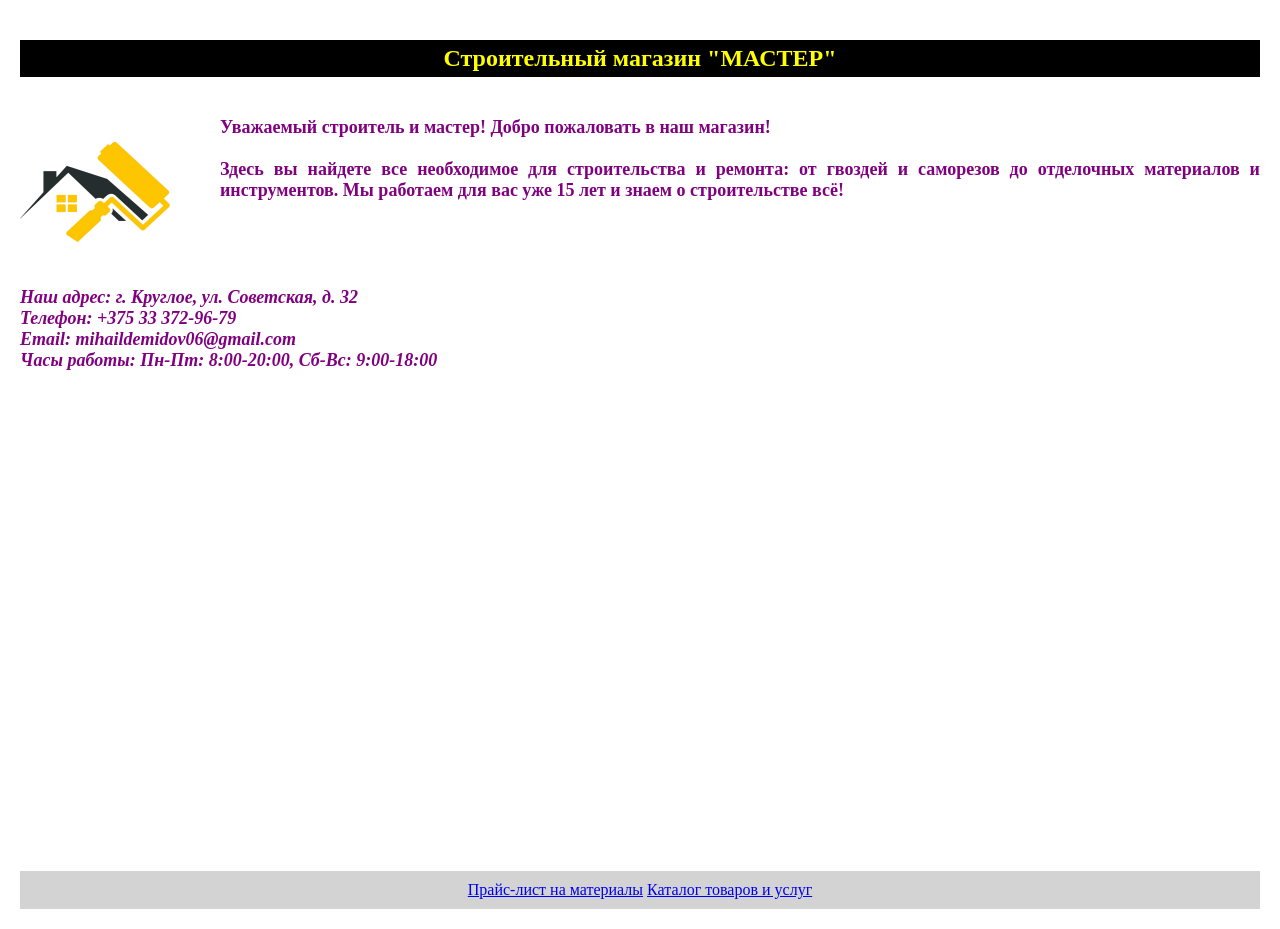
<file: index.html>
<!DOCTYPE html>
<html lang="ru">
<head>
    <meta charset="UTF-8">
    <title>Строительный магазин "Мастер" - Главная</title>
    <link rel="stylesheet" href="style.css">
</head>
<body>

    <h5>Строительный магазин "МАСТЕР"</h5>

    <div class="clearfix">
        <img src="logo.png" class="logo" width="150" height="150" alt="Логотип">
        
        <p>
            Уважаемый строитель и мастер! Добро пожаловать в наш магазин!<br><br>
            Здесь вы найдете все необходимое для строительства и ремонта: 
            от гвоздей и саморезов до отделочных материалов и инструментов. 
            Мы работаем для вас уже 15 лет и знаем о строительстве всё!
        </p>
        <div style="clear: both;"></div>
    </div>

    <address>
        <strong>Наш адрес:</strong> г. Круглое, ул. Советская, д. 32<br>
        <strong>Телефон:</strong> +375 33 372-96-79<br>
        <strong>Email:</strong> mihaildemidov06@gmail.com <br>
        <strong>Часы работы:</strong> Пн-Пт: 8:00-20:00, Сб-Вс: 9:00-18:00
    </address>

    <div class="navigation">
        <a href="price.html">Прайс-лист на материалы</a>
        <a href="services.html">Каталог товаров и услуг</a>
    </div>

</body>
</html>
</file>
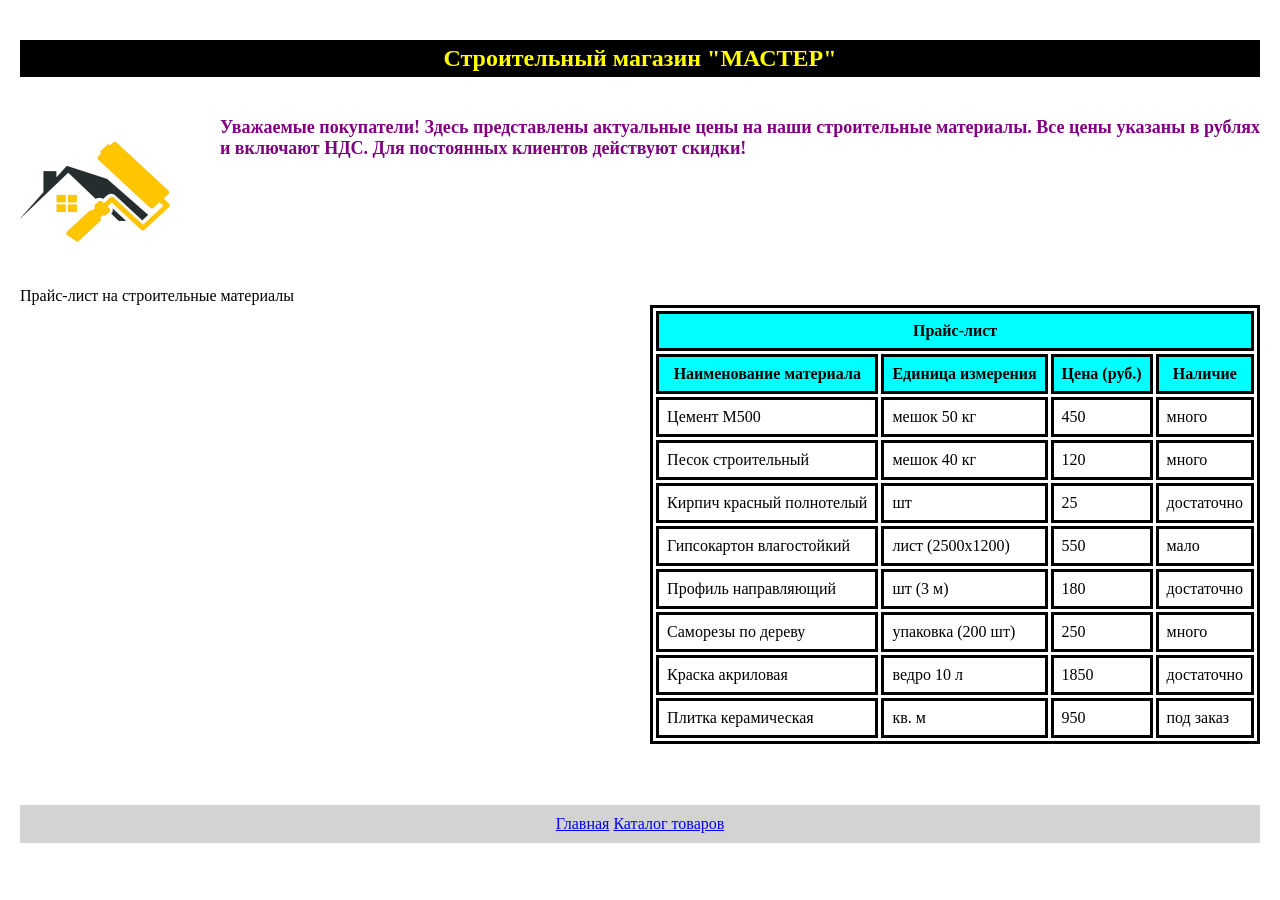
<file: price.html>
<!DOCTYPE html>
<html lang="ru">
<head>
    <meta charset="UTF-8">
    <title>Прайс-лист - Стройматериалы</title>
    <link rel="stylesheet" href="style.css">
    <style>
    </style>
</head>
<body>

    <h5>Строительный магазин "МАСТЕР"</h5>

    <div class="content-with-logo">
        <img src="logo.png" class="logo" width="150" height="150" alt="Логотип Мастер">
        
        <p>
            Уважаемые покупатели! Здесь представлены актуальные цены 
            на наши строительные материалы. Все цены указаны в рублях 
            и включают НДС. Для постоянных клиентов действуют скидки!
        </p>
        <div style="clear: both;"></div>
    </div>

    <div class="table-caption">Прайс-лист на строительные материалы</div>
    
    <table>
        <tr>
            <th colspan="4" style="text-align: center">
                Прайс-лист
            </th>
        </tr>
        <tr>
            <th>Наименование материала</th>
            <th>Единица измерения</th>
            <th>Цена (руб.)</th>
            <th>Наличие</th>
        </tr>
        <tr>
            <td>Цемент М500</td>
            <td>мешок 50 кг</td>
            <td>450</td>
            <td>много</td>
        </tr>
        <tr>
            <td>Песок строительный</td>
            <td>мешок 40 кг</td>
            <td>120</td>
            <td>много</td>
        </tr>
        <tr>
            <td>Кирпич красный полнотелый</td>
            <td>шт</td>
            <td>25</td>
            <td>достаточно</td>
        </tr>
        <tr>
            <td>Гипсокартон влагостойкий</td>
            <td>лист (2500х1200)</td>
            <td>550</td>
            <td>мало</td>
        </tr>
        <tr>
            <td>Профиль направляющий</td>
            <td>шт (3 м)</td>
            <td>180</td>
            <td>достаточно</td>
        </tr>
        <tr>
            <td>Саморезы по дереву</td>
            <td>упаковка (200 шт)</td>
            <td>250</td>
            <td>много</td>
        </tr>
        <tr>
            <td>Краска акриловая</td>
            <td>ведро 10 л</td>
            <td>1850</td>
            <td>достаточно</td>
        </tr>
        <tr>
            <td>Плитка керамическая</td>
            <td>кв. м</td>
            <td>950</td>
            <td>под заказ</td>
        </tr>
    </table>

    <div class="navigation">
        <a href="index.html">Главная</a>
        <a href="services.html">Каталог товаров</a>
    </div>

</body>
</html>
</file>
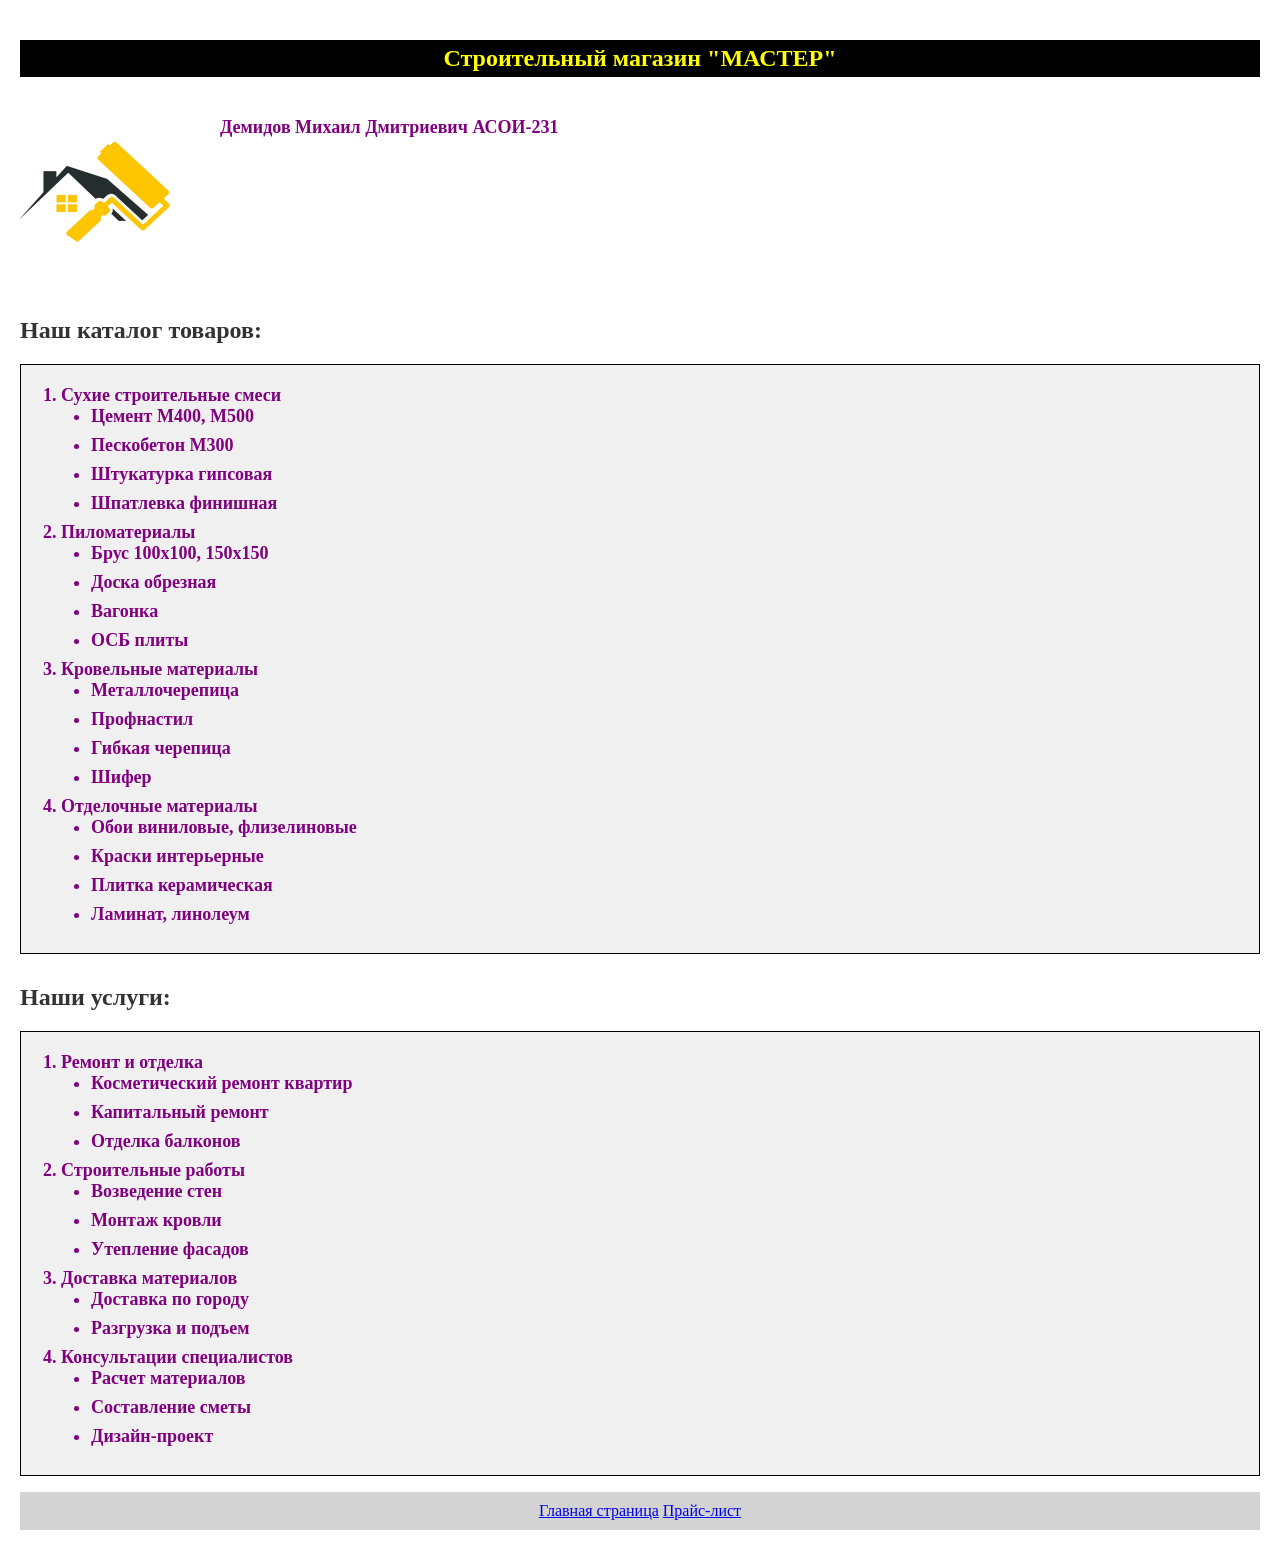
<file: services.html>
<!DOCTYPE html>
<html lang="ru">
<head>
    <meta charset="UTF-8">
    <title>Каталог - Стройматериалы и услуги</title>
    <link rel="stylesheet" href="style.css">
    <style>
        
        ol {
            list-style-type: decimal;  
            padding-left: 40px;
        }
        
        ul {
            list-style-type: disc;      
            padding-left: 30px;
        }
        
        li {
            margin-bottom: 8px;
        }
        
        .catalog-list {
            font-weight: bold;
            color: purple;
            background-color: #f0f0f0;
            padding: 20px 40px;
            border: 1px solid black;
        }
        
        h2 {
            color: #333;
            font-size: 24px;
            margin-top: 30px;
        }
        .navigation {
    margin-top: 10px;
    text-align: center;
    background-color: lightgray;
    padding: 10px;
        }
    </style>
</head>
<body>

    <h5>Строительный магазин "МАСТЕР"</h5>
    
    <div class="clearfix">
        <img src="logo.png" class="logo" width="150" height="150" alt="Логотип">
        <p>
            Демидов Михаил Дмитриевич АСОИ-231
        </p>
        <div style="clear: both;"></div>
    </div>
    
    <h2>Наш каталог товаров:</h2>
    <ol class="catalog-list">
        <li><strong>Сухие строительные смеси</strong>
            <ul>
                <li>Цемент М400, М500</li>
                <li>Пескобетон М300</li>
                <li>Штукатурка гипсовая</li>
                <li>Шпатлевка финишная</li>
            </ul>
        </li>
        <li><strong>Пиломатериалы</strong>
            <ul>
                <li>Брус 100х100, 150х150</li>
                <li>Доска обрезная</li>
                <li>Вагонка</li>
                <li>ОСБ плиты</li>
            </ul>
        </li>
        <li><strong>Кровельные материалы</strong>
            <ul>
                <li>Металлочерепица</li>
                <li>Профнастил</li>
                <li>Гибкая черепица</li>
                <li>Шифер</li>
            </ul>
        </li>
        <li><strong>Отделочные материалы</strong>
            <ul>
                <li>Обои виниловые, флизелиновые</li>
                <li>Краски интерьерные</li>
                <li>Плитка керамическая</li>
                <li>Ламинат, линолеум</li>
            </ul>
        </li>
    </ol>

    <h2>Наши услуги:</h2>
    <ol class="catalog-list"> 
        <li><strong>Ремонт и отделка</strong>
            <ul>
                <li>Косметический ремонт квартир</li>
                <li>Капитальный ремонт</li>
                <li>Отделка балконов</li>
            </ul>
        </li>
        <li><strong>Строительные работы</strong>
            <ul>
                <li>Возведение стен</li>
                <li>Монтаж кровли</li>
                <li>Утепление фасадов</li>
            </ul>
        </li>
        <li><strong>Доставка материалов</strong>
            <ul>
                <li>Доставка по городу</li>
                <li>Разгрузка и подъем</li>
            </ul>
        </li>
        <li><strong>Консультации специалистов</strong>
            <ul>
                <li>Расчет материалов</li>
                <li>Составление сметы</li>
                <li>Дизайн-проект</li>
            </ul>
        </li>
    </ol>

    <div class="navigation">
        <a href="index.html">Главная страница</a>
        <a href="price.html">Прайс-лист</a>
    </div>

</body>
</html>
</file>
<file: style.css>
body {
    font: Arial;
    background-color: white;
    margin: 20px;
}

h5 {
    text-align: center;
    color: yellow;
    background-color: black;
    padding: 5px;
    font-size: 24px;
}

p, address, li {
    text-align: justify;
    color: purple;
    font-weight: bold;
    font-size: 18px;
}

table {
    border-width: 3px;
    border-style: solid;
    border-color: black;
    border-collapse: separate;
    border-spacing: 3px;
    float: right;
    margin-left: 20px;
    margin-bottom: 20px;
    background-color: white;
}

th, td {
    border: 3px solid black;
    padding: 8px;
}

th {
    background-color: aqua;  
    font-weight: bold;
}

.navigation {
    margin-top: 500px;
    text-align: center;
    background-color: lightgray;
    padding: 10px;
}


.logo {
    float: left;
    margin: 0 50px 20px 0;
}
</file>
